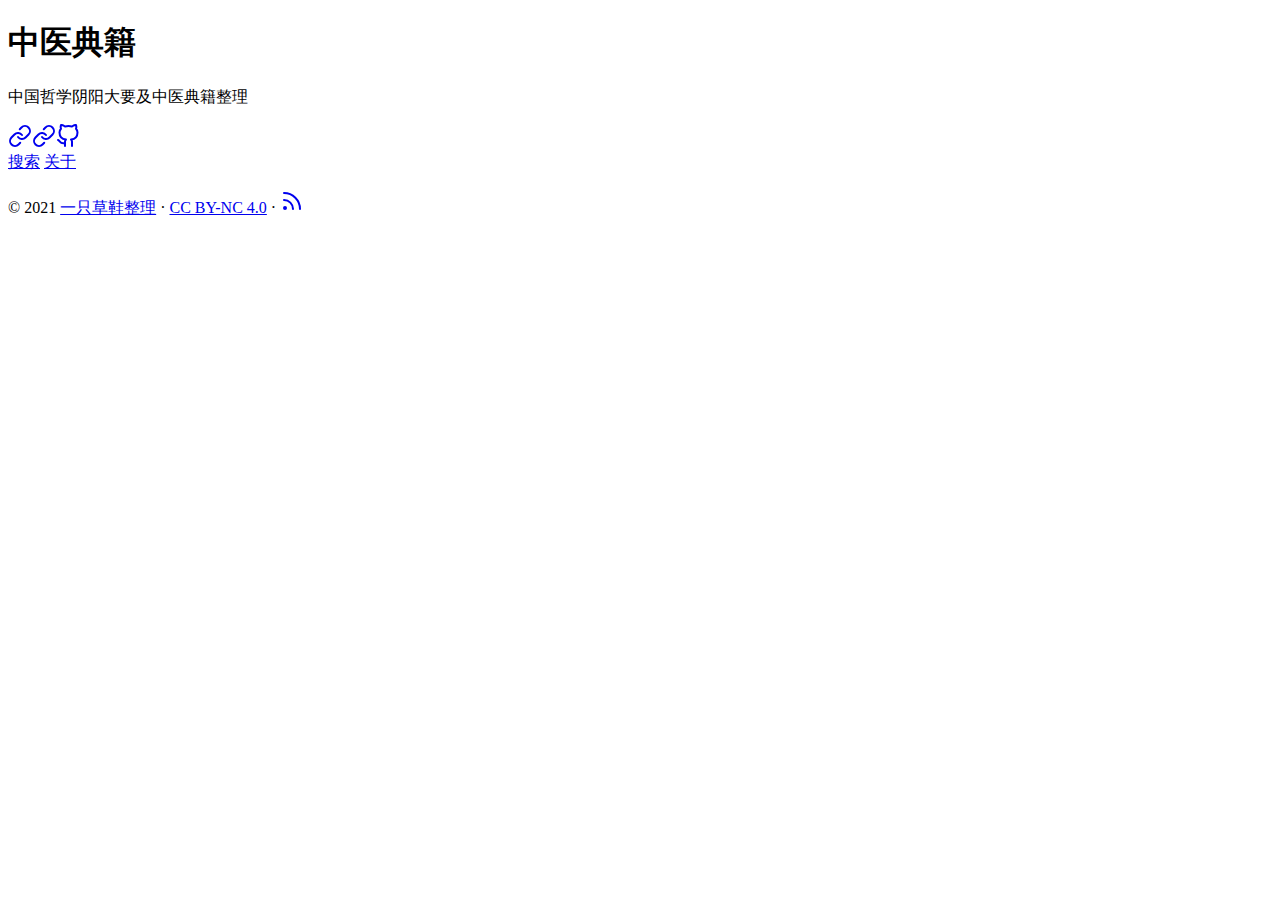
<file: docs/index.html>
<!DOCTYPE html>
<html lang="en-us">

<head>
	<meta name="generator" content="Hugo 0.88.1" />
	<meta charset="UTF-8">
	<meta name="viewport" content="width=device-width, initial-scale=1.0">
	<meta http-equiv="X-UA-Compatible" content="ie=edge">
	<meta name="theme-color" content="#494f5c">
	<meta name="msapplication-TileColor" content="#494f5c">
<meta itemprop="name" content="中医典籍">
<meta itemprop="description" content=""><meta property="og:title" content="中医典籍" />
<meta property="og:description" content="" />
<meta property="og:type" content="website" />
<meta property="og:url" content="https://example.com/" />

<meta name="twitter:card" content="summary"/>
<meta name="twitter:title" content="中医典籍"/>
<meta name="twitter:description" content=""/>

	<link rel="apple-touch-icon" sizes="180x180" href="/apple-touch-icon.png">
	<link rel="icon" type="image/png" sizes="32x32" href="/favicon-32x32.png">
	<link rel="icon" type="image/png" sizes="16x16" href="/favicon-16x16.png">
	<link rel="manifest" href="/site.webmanifest">
	<link rel="mask-icon" href="/safari-pinned-tab.svg" color="">
	<link rel="shortcut icon" href="/favicon.ico">

	<title>中医典籍</title>
	<link rel="alternate" type="application/rss+xml" href="https://example.com/index.xml" title="中医典籍" />
	<link rel="stylesheet" href="https://example.com/css/style.min.eac77496566fd7d5768fd650ddb0b2b181ca6a2d7c5fdd6fe6b8ba4bf47e566f.css" integrity="sha256-6sd0llZv19V2j9ZQ3bCysYHKai18X91v5ri6S/R+Vm8=" crossorigin="anonymous">
	
</head>

<body id="page">
	
	<div id="spotlight" class="animated fadeIn">
		<div id="home-center">
			<h1 id="home-title">中医典籍</h1>
			<p id="home-subtitle">中国哲学阴阳大要及中医典籍整理</p>
			<div id="home-social">
				<a href="https://gitee.com/" target="_blank" rel="noopener me" title="Gitee"><svg xmlns="http://www.w3.org/2000/svg" class="feather feather-link" width="24" height="24" viewBox="0 0 24 24" fill="none" stroke="currentColor" stroke-width="2" stroke-linecap="round" stroke-linejoin="round"><path d="M10 13a5 5 0 0 0 7.54.54l3-3a5 5 0 0 0-7.07-7.07l-1.72 1.71"></path><path d="M14 11a5 5 0 0 0-7.54-.54l-3 3a5 5 0 0 0 7.07 7.07l1.71-1.71"></path></svg></a><a href="https:///" target="_blank" rel="noopener me" title="微信公众号"><svg xmlns="http://www.w3.org/2000/svg" class="feather feather-link" width="24" height="24" viewBox="0 0 24 24" fill="none" stroke="currentColor" stroke-width="2" stroke-linecap="round" stroke-linejoin="round"><path d="M10 13a5 5 0 0 0 7.54.54l3-3a5 5 0 0 0-7.07-7.07l-1.72 1.71"></path><path d="M14 11a5 5 0 0 0-7.54-.54l-3 3a5 5 0 0 0 7.07 7.07l1.71-1.71"></path></svg></a><a href="https://github.com/" target="_blank" rel="noopener me" title="Github"><svg xmlns="http://www.w3.org/2000/svg" class="feather" width="24" height="24" viewBox="0 0 24 24" fill="none" stroke="currentColor" stroke-width="2" stroke-linecap="round" stroke-linejoin="round"><path d="M9 19c-5 1.5-5-2.5-7-3m14 6v-3.87a3.37 3.37 0 0 0-.94-2.61c3.14-.35 6.44-1.54 6.44-7A5.44 5.44 0 0 0 20 4.77 5.07 5.07 0 0 0 19.91 1S18.73.65 16 2.48a13.38 13.38 0 0 0-7 0C6.27.65 5.09 1 5.09 1A5.07 5.07 0 0 0 5 4.77a5.44 5.44 0 0 0-1.5 3.78c0 5.42 3.3 6.61 6.44 7A3.37 3.37 0 0 0 9 18.13V22"></path></svg></a>
			</div>
			<nav id="home-nav" class="site-nav">
				
				<a href="https://example.com/posts/">搜索</a>
				<a href="https://example.com/posts/about">关于</a>

			</nav>
		</div>
		<div id="home-footer">
			<p>
				&copy; 2021 <a href="https://example.com">一只草鞋整理</a> &#183; <a href="https://creativecommons.org/licenses/by-nc/4.0/" target="_blank" rel="noopener">CC BY-NC 4.0</a> &#183; <a href="https://example.com/posts/index.xml" target="_blank" title="rss"><svg xmlns="http://www.w3.org/2000/svg" width="24" height="24" viewBox="0 0 24 24" fill="none" stroke="currentColor" stroke-width="2" stroke-linecap="round" stroke-linejoin="round" class="feather feather-rss"><path d="M4 11a9 9 0 0 1 9 9"></path><path d="M4 4a16 16 0 0 1 16 16"></path><circle cx="5" cy="19" r="1"></circle></svg></a>
			</p>
		</div>
	</div>


	<script src="https://example.com/js/bundle.min.7d8545daa55d62427355498dd8da13f98ff79a7938ce7d2a5e2ae1ec0de3beb8.js" integrity="sha256-fYVF2qVdYkJzVUmN2NoT+Y/3mnk4zn0qXirh7A3jvrg=" crossorigin="anonymous"></script>
	

</body>

</html>
</file>
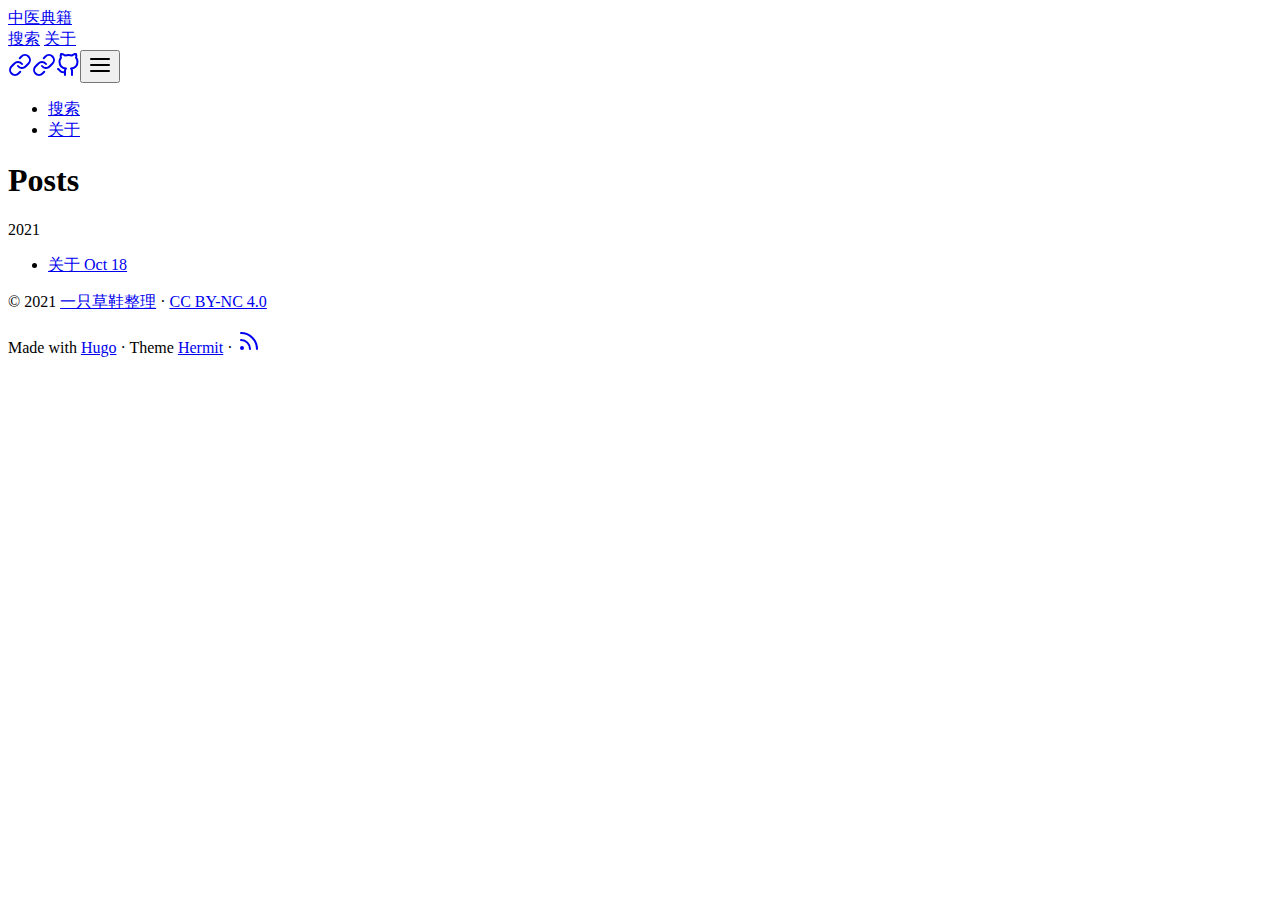
<file: docs/posts/index.html>
<!DOCTYPE html>
<html lang="en-us">

<head>
	<meta charset="UTF-8">
	<meta name="viewport" content="width=device-width, initial-scale=1.0">
	<meta http-equiv="X-UA-Compatible" content="ie=edge">
	<meta name="theme-color" content="#494f5c">
	<meta name="msapplication-TileColor" content="#494f5c">
<meta itemprop="name" content="Posts">
<meta itemprop="description" content=""><meta property="og:title" content="Posts" />
<meta property="og:description" content="" />
<meta property="og:type" content="website" />
<meta property="og:url" content="https://example.com/posts/" />

<meta name="twitter:card" content="summary"/>
<meta name="twitter:title" content="Posts"/>
<meta name="twitter:description" content=""/>

	<link rel="apple-touch-icon" sizes="180x180" href="/apple-touch-icon.png">
	<link rel="icon" type="image/png" sizes="32x32" href="/favicon-32x32.png">
	<link rel="icon" type="image/png" sizes="16x16" href="/favicon-16x16.png">
	<link rel="manifest" href="/site.webmanifest">
	<link rel="mask-icon" href="/safari-pinned-tab.svg" color="">
	<link rel="shortcut icon" href="/favicon.ico">

	<title>Posts</title>
	<link rel="alternate" type="application/rss+xml" href="https://example.com/posts/index.xml" title="Posts" />
	<link rel="stylesheet" href="https://example.com/css/style.min.eac77496566fd7d5768fd650ddb0b2b181ca6a2d7c5fdd6fe6b8ba4bf47e566f.css" integrity="sha256-6sd0llZv19V2j9ZQ3bCysYHKai18X91v5ri6S/R+Vm8=" crossorigin="anonymous">
</head>

<body id="page">
	
	<header id="site-header" class="animated slideInUp">
		<div class="hdr-wrapper section-inner">
			<div class="hdr-left">
				<div class="site-branding">
					<a href="https://example.com">中医典籍</a>
				</div>
				<nav class="site-nav hide-in-mobile">
					
				<a href="https://example.com/posts/">搜索</a>
				<a href="https://example.com/posts/about">关于</a>

				</nav>
			</div>
			<div class="hdr-right hdr-icons">
				<span class="hdr-social hide-in-mobile"><a href="https://gitee.com/" target="_blank" rel="noopener me" title="Gitee"><svg xmlns="http://www.w3.org/2000/svg" class="feather feather-link" width="24" height="24" viewBox="0 0 24 24" fill="none" stroke="currentColor" stroke-width="2" stroke-linecap="round" stroke-linejoin="round"><path d="M10 13a5 5 0 0 0 7.54.54l3-3a5 5 0 0 0-7.07-7.07l-1.72 1.71"></path><path d="M14 11a5 5 0 0 0-7.54-.54l-3 3a5 5 0 0 0 7.07 7.07l1.71-1.71"></path></svg></a><a href="https:///" target="_blank" rel="noopener me" title="微信公众号"><svg xmlns="http://www.w3.org/2000/svg" class="feather feather-link" width="24" height="24" viewBox="0 0 24 24" fill="none" stroke="currentColor" stroke-width="2" stroke-linecap="round" stroke-linejoin="round"><path d="M10 13a5 5 0 0 0 7.54.54l3-3a5 5 0 0 0-7.07-7.07l-1.72 1.71"></path><path d="M14 11a5 5 0 0 0-7.54-.54l-3 3a5 5 0 0 0 7.07 7.07l1.71-1.71"></path></svg></a><a href="https://github.com/" target="_blank" rel="noopener me" title="Github"><svg xmlns="http://www.w3.org/2000/svg" class="feather" width="24" height="24" viewBox="0 0 24 24" fill="none" stroke="currentColor" stroke-width="2" stroke-linecap="round" stroke-linejoin="round"><path d="M9 19c-5 1.5-5-2.5-7-3m14 6v-3.87a3.37 3.37 0 0 0-.94-2.61c3.14-.35 6.44-1.54 6.44-7A5.44 5.44 0 0 0 20 4.77 5.07 5.07 0 0 0 19.91 1S18.73.65 16 2.48a13.38 13.38 0 0 0-7 0C6.27.65 5.09 1 5.09 1A5.07 5.07 0 0 0 5 4.77a5.44 5.44 0 0 0-1.5 3.78c0 5.42 3.3 6.61 6.44 7A3.37 3.37 0 0 0 9 18.13V22"></path></svg></a></span><button id="menu-btn" class="hdr-btn" title=""><svg xmlns="http://www.w3.org/2000/svg" width="24" height="24" viewBox="0 0 24 24" fill="none" stroke="currentColor" stroke-width="2" stroke-linecap="round" stroke-linejoin="round" class="feather feather-menu"><line x1="3" y1="12" x2="21" y2="12"></line><line x1="3" y1="6" x2="21" y2="6"></line><line x1="3" y1="18" x2="21" y2="18"></line></svg></button>
			</div>
		</div>
	</header>
	<div id="mobile-menu" class="animated fast">
		<ul>
			<li><a href="https://example.com/posts/">搜索</a></li>
			<li><a href="https://example.com/posts/about">关于</a></li>
		</ul>
	</div>


	<main class="site-main section-inner thin animated fadeIn faster">
		<h1>Posts</h1>
		<div class="posts-group">
			<div class="post-year" id="2021">2021</div>
			<ul class="posts-list">
				<li class="post-item">
					<a href="https://example.com/posts/about/">
						<span class="post-title">关于</span>
						<span class="post-day">Oct 18</span>
					</a>
				</li>
			</ul>
		</div>
	</main>

	<footer id="site-footer" class="section-inner thin animated fadeIn faster">
		<p>&copy; 2021 <a href="https://example.com">一只草鞋整理</a> &#183; <a href="https://creativecommons.org/licenses/by-nc/4.0/" target="_blank" rel="noopener">CC BY-NC 4.0</a></p>
		<p>
			Made with <a href="https://gohugo.io/" target="_blank" rel="noopener">Hugo</a> &#183; Theme <a href="https://github.com/Track3/hermit" target="_blank" rel="noopener">Hermit</a> &#183; <a href="https://example.com/posts/index.xml" target="_blank" title="rss"><svg xmlns="http://www.w3.org/2000/svg" width="24" height="24" viewBox="0 0 24 24" fill="none" stroke="currentColor" stroke-width="2" stroke-linecap="round" stroke-linejoin="round" class="feather feather-rss"><path d="M4 11a9 9 0 0 1 9 9"></path><path d="M4 4a16 16 0 0 1 16 16"></path><circle cx="5" cy="19" r="1"></circle></svg></a>
		</p>
	</footer>



	<script src="https://example.com/js/bundle.min.7d8545daa55d62427355498dd8da13f98ff79a7938ce7d2a5e2ae1ec0de3beb8.js" integrity="sha256-fYVF2qVdYkJzVUmN2NoT+Y/3mnk4zn0qXirh7A3jvrg=" crossorigin="anonymous"></script>
	

</body>

</html>
</file>
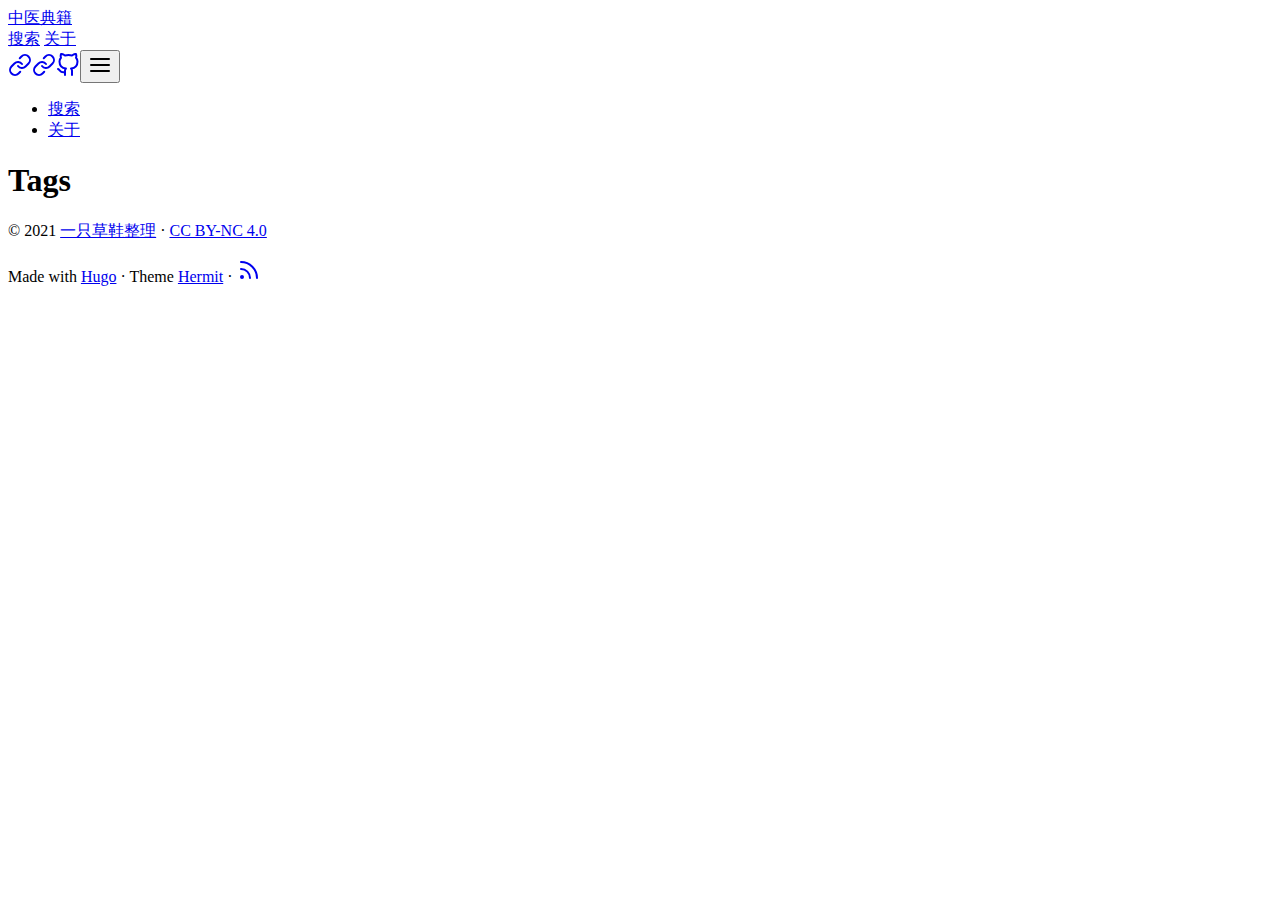
<file: docs/tags/index.html>
<!DOCTYPE html>
<html lang="en-us">

<head>
	<meta charset="UTF-8">
	<meta name="viewport" content="width=device-width, initial-scale=1.0">
	<meta http-equiv="X-UA-Compatible" content="ie=edge">
	<meta name="theme-color" content="#494f5c">
	<meta name="msapplication-TileColor" content="#494f5c">
<meta itemprop="name" content="Tags">
<meta itemprop="description" content=""><meta property="og:title" content="Tags" />
<meta property="og:description" content="" />
<meta property="og:type" content="website" />
<meta property="og:url" content="https://example.com/tags/" />

<meta name="twitter:card" content="summary"/>
<meta name="twitter:title" content="Tags"/>
<meta name="twitter:description" content=""/>

	<link rel="apple-touch-icon" sizes="180x180" href="/apple-touch-icon.png">
	<link rel="icon" type="image/png" sizes="32x32" href="/favicon-32x32.png">
	<link rel="icon" type="image/png" sizes="16x16" href="/favicon-16x16.png">
	<link rel="manifest" href="/site.webmanifest">
	<link rel="mask-icon" href="/safari-pinned-tab.svg" color="">
	<link rel="shortcut icon" href="/favicon.ico">

	<title>Tags</title>
	<link rel="alternate" type="application/rss+xml" href="https://example.com/tags/index.xml" title="Tags" />
	<link rel="stylesheet" href="https://example.com/css/style.min.eac77496566fd7d5768fd650ddb0b2b181ca6a2d7c5fdd6fe6b8ba4bf47e566f.css" integrity="sha256-6sd0llZv19V2j9ZQ3bCysYHKai18X91v5ri6S/R+Vm8=" crossorigin="anonymous">
</head>

<body id="page">
	
	<header id="site-header" class="animated slideInUp">
		<div class="hdr-wrapper section-inner">
			<div class="hdr-left">
				<div class="site-branding">
					<a href="https://example.com">中医典籍</a>
				</div>
				<nav class="site-nav hide-in-mobile">
					
				<a href="https://example.com/posts/">搜索</a>
				<a href="https://example.com/posts/about">关于</a>

				</nav>
			</div>
			<div class="hdr-right hdr-icons">
				<span class="hdr-social hide-in-mobile"><a href="https://gitee.com/" target="_blank" rel="noopener me" title="Gitee"><svg xmlns="http://www.w3.org/2000/svg" class="feather feather-link" width="24" height="24" viewBox="0 0 24 24" fill="none" stroke="currentColor" stroke-width="2" stroke-linecap="round" stroke-linejoin="round"><path d="M10 13a5 5 0 0 0 7.54.54l3-3a5 5 0 0 0-7.07-7.07l-1.72 1.71"></path><path d="M14 11a5 5 0 0 0-7.54-.54l-3 3a5 5 0 0 0 7.07 7.07l1.71-1.71"></path></svg></a><a href="https:///" target="_blank" rel="noopener me" title="微信公众号"><svg xmlns="http://www.w3.org/2000/svg" class="feather feather-link" width="24" height="24" viewBox="0 0 24 24" fill="none" stroke="currentColor" stroke-width="2" stroke-linecap="round" stroke-linejoin="round"><path d="M10 13a5 5 0 0 0 7.54.54l3-3a5 5 0 0 0-7.07-7.07l-1.72 1.71"></path><path d="M14 11a5 5 0 0 0-7.54-.54l-3 3a5 5 0 0 0 7.07 7.07l1.71-1.71"></path></svg></a><a href="https://github.com/" target="_blank" rel="noopener me" title="Github"><svg xmlns="http://www.w3.org/2000/svg" class="feather" width="24" height="24" viewBox="0 0 24 24" fill="none" stroke="currentColor" stroke-width="2" stroke-linecap="round" stroke-linejoin="round"><path d="M9 19c-5 1.5-5-2.5-7-3m14 6v-3.87a3.37 3.37 0 0 0-.94-2.61c3.14-.35 6.44-1.54 6.44-7A5.44 5.44 0 0 0 20 4.77 5.07 5.07 0 0 0 19.91 1S18.73.65 16 2.48a13.38 13.38 0 0 0-7 0C6.27.65 5.09 1 5.09 1A5.07 5.07 0 0 0 5 4.77a5.44 5.44 0 0 0-1.5 3.78c0 5.42 3.3 6.61 6.44 7A3.37 3.37 0 0 0 9 18.13V22"></path></svg></a></span><button id="menu-btn" class="hdr-btn" title=""><svg xmlns="http://www.w3.org/2000/svg" width="24" height="24" viewBox="0 0 24 24" fill="none" stroke="currentColor" stroke-width="2" stroke-linecap="round" stroke-linejoin="round" class="feather feather-menu"><line x1="3" y1="12" x2="21" y2="12"></line><line x1="3" y1="6" x2="21" y2="6"></line><line x1="3" y1="18" x2="21" y2="18"></line></svg></button>
			</div>
		</div>
	</header>
	<div id="mobile-menu" class="animated fast">
		<ul>
			<li><a href="https://example.com/posts/">搜索</a></li>
			<li><a href="https://example.com/posts/about">关于</a></li>
		</ul>
	</div>


	<main class="site-main section-inner thin animated fadeIn faster">
		<h1>Tags</h1>
	</main>

	<footer id="site-footer" class="section-inner thin animated fadeIn faster">
		<p>&copy; 2021 <a href="https://example.com">一只草鞋整理</a> &#183; <a href="https://creativecommons.org/licenses/by-nc/4.0/" target="_blank" rel="noopener">CC BY-NC 4.0</a></p>
		<p>
			Made with <a href="https://gohugo.io/" target="_blank" rel="noopener">Hugo</a> &#183; Theme <a href="https://github.com/Track3/hermit" target="_blank" rel="noopener">Hermit</a> &#183; <a href="https://example.com/posts/index.xml" target="_blank" title="rss"><svg xmlns="http://www.w3.org/2000/svg" width="24" height="24" viewBox="0 0 24 24" fill="none" stroke="currentColor" stroke-width="2" stroke-linecap="round" stroke-linejoin="round" class="feather feather-rss"><path d="M4 11a9 9 0 0 1 9 9"></path><path d="M4 4a16 16 0 0 1 16 16"></path><circle cx="5" cy="19" r="1"></circle></svg></a>
		</p>
	</footer>



	<script src="https://example.com/js/bundle.min.7d8545daa55d62427355498dd8da13f98ff79a7938ce7d2a5e2ae1ec0de3beb8.js" integrity="sha256-fYVF2qVdYkJzVUmN2NoT+Y/3mnk4zn0qXirh7A3jvrg=" crossorigin="anonymous"></script>
	

</body>

</html>
</file>
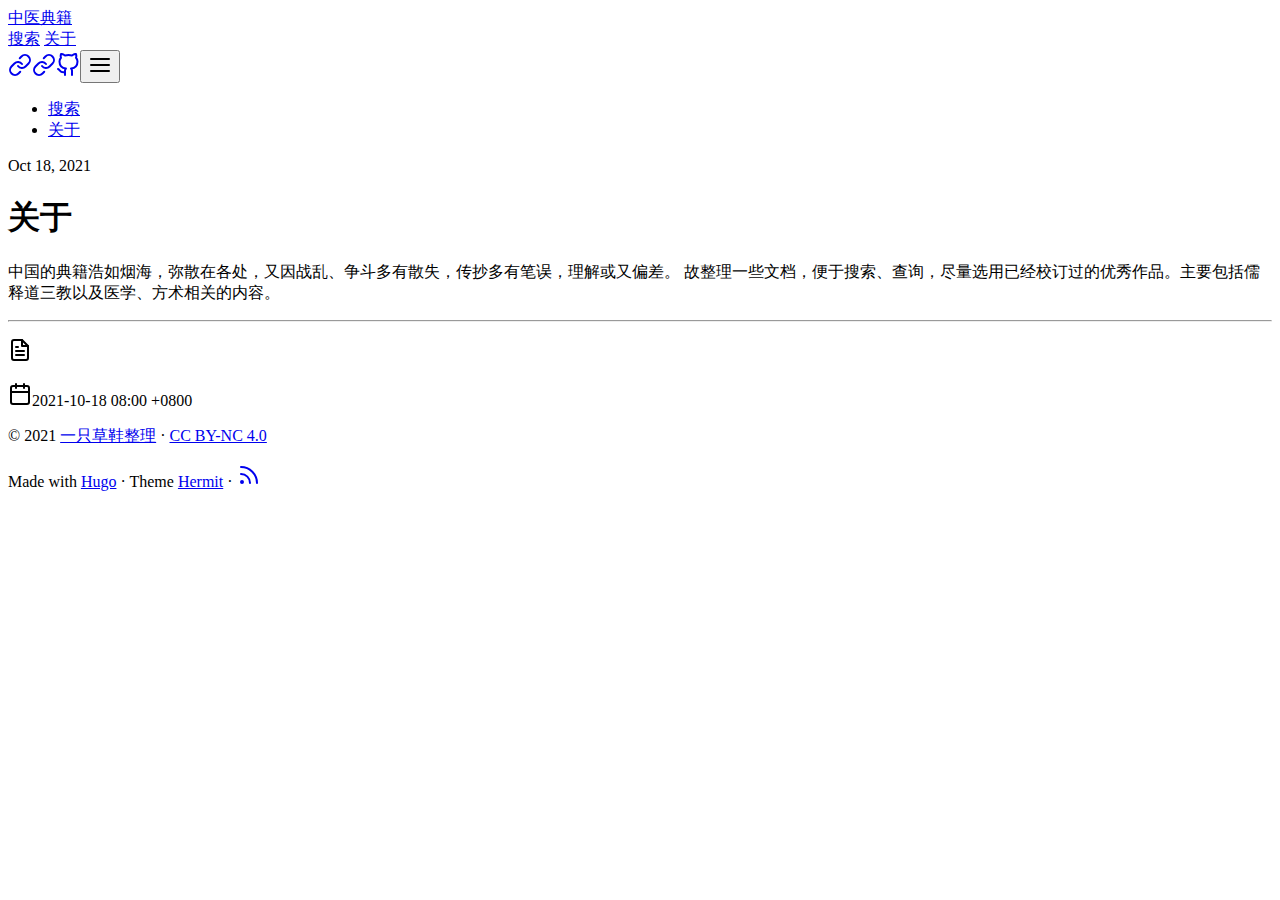
<file: docs/posts/about/index.html>
<!DOCTYPE html>
<html lang="en-us">

<head>
	<meta charset="UTF-8">
	<meta name="viewport" content="width=device-width, initial-scale=1.0">
	<meta http-equiv="X-UA-Compatible" content="ie=edge">
	<meta name="theme-color" content="#494f5c">
	<meta name="msapplication-TileColor" content="#494f5c">
<meta itemprop="name" content="关于">
<meta itemprop="description" content="中国的典籍浩如烟海，弥散在各处，又因战乱、争斗多有散失，传抄多有笔误，理解或又偏差。 故整理一些文档，便于搜索、查询，尽量选用已经校订过的优秀作品。主要包括儒释道三教以及医学、方术相关的内容。"><meta itemprop="datePublished" content="2021-10-18T00:00:00+00:00" />
<meta itemprop="dateModified" content="2021-10-18T00:00:00+00:00" />
<meta itemprop="wordCount" content="2">
<meta itemprop="keywords" content="" /><meta property="og:title" content="关于" />
<meta property="og:description" content="中国的典籍浩如烟海，弥散在各处，又因战乱、争斗多有散失，传抄多有笔误，理解或又偏差。 故整理一些文档，便于搜索、查询，尽量选用已经校订过的优秀作品。主要包括儒释道三教以及医学、方术相关的内容。" />
<meta property="og:type" content="article" />
<meta property="og:url" content="https://example.com/posts/about/" /><meta property="article:section" content="posts" />
<meta property="article:published_time" content="2021-10-18T00:00:00+00:00" />
<meta property="article:modified_time" content="2021-10-18T00:00:00+00:00" />

<meta name="twitter:card" content="summary"/>
<meta name="twitter:title" content="关于"/>
<meta name="twitter:description" content="中国的典籍浩如烟海，弥散在各处，又因战乱、争斗多有散失，传抄多有笔误，理解或又偏差。 故整理一些文档，便于搜索、查询，尽量选用已经校订过的优秀作品。主要包括儒释道三教以及医学、方术相关的内容。"/>

	<link rel="apple-touch-icon" sizes="180x180" href="/apple-touch-icon.png">
	<link rel="icon" type="image/png" sizes="32x32" href="/favicon-32x32.png">
	<link rel="icon" type="image/png" sizes="16x16" href="/favicon-16x16.png">
	<link rel="manifest" href="/site.webmanifest">
	<link rel="mask-icon" href="/safari-pinned-tab.svg" color="">
	<link rel="shortcut icon" href="/favicon.ico">

	<title>关于</title>
	<link rel="stylesheet" href="https://example.com/css/style.min.eac77496566fd7d5768fd650ddb0b2b181ca6a2d7c5fdd6fe6b8ba4bf47e566f.css" integrity="sha256-6sd0llZv19V2j9ZQ3bCysYHKai18X91v5ri6S/R+Vm8=" crossorigin="anonymous">
	
</head>

<body id="page">
	
	<header id="site-header" class="animated slideInUp">
		<div class="hdr-wrapper section-inner">
			<div class="hdr-left">
				<div class="site-branding">
					<a href="https://example.com">中医典籍</a>
				</div>
				<nav class="site-nav hide-in-mobile">
					
				<a href="https://example.com/posts/">搜索</a>
				<a href="https://example.com/posts/about">关于</a>

				</nav>
			</div>
			<div class="hdr-right hdr-icons">
				<span class="hdr-social hide-in-mobile"><a href="https://gitee.com/" target="_blank" rel="noopener me" title="Gitee"><svg xmlns="http://www.w3.org/2000/svg" class="feather feather-link" width="24" height="24" viewBox="0 0 24 24" fill="none" stroke="currentColor" stroke-width="2" stroke-linecap="round" stroke-linejoin="round"><path d="M10 13a5 5 0 0 0 7.54.54l3-3a5 5 0 0 0-7.07-7.07l-1.72 1.71"></path><path d="M14 11a5 5 0 0 0-7.54-.54l-3 3a5 5 0 0 0 7.07 7.07l1.71-1.71"></path></svg></a><a href="https:///" target="_blank" rel="noopener me" title="微信公众号"><svg xmlns="http://www.w3.org/2000/svg" class="feather feather-link" width="24" height="24" viewBox="0 0 24 24" fill="none" stroke="currentColor" stroke-width="2" stroke-linecap="round" stroke-linejoin="round"><path d="M10 13a5 5 0 0 0 7.54.54l3-3a5 5 0 0 0-7.07-7.07l-1.72 1.71"></path><path d="M14 11a5 5 0 0 0-7.54-.54l-3 3a5 5 0 0 0 7.07 7.07l1.71-1.71"></path></svg></a><a href="https://github.com/" target="_blank" rel="noopener me" title="Github"><svg xmlns="http://www.w3.org/2000/svg" class="feather" width="24" height="24" viewBox="0 0 24 24" fill="none" stroke="currentColor" stroke-width="2" stroke-linecap="round" stroke-linejoin="round"><path d="M9 19c-5 1.5-5-2.5-7-3m14 6v-3.87a3.37 3.37 0 0 0-.94-2.61c3.14-.35 6.44-1.54 6.44-7A5.44 5.44 0 0 0 20 4.77 5.07 5.07 0 0 0 19.91 1S18.73.65 16 2.48a13.38 13.38 0 0 0-7 0C6.27.65 5.09 1 5.09 1A5.07 5.07 0 0 0 5 4.77a5.44 5.44 0 0 0-1.5 3.78c0 5.42 3.3 6.61 6.44 7A3.37 3.37 0 0 0 9 18.13V22"></path></svg></a></span><button id="menu-btn" class="hdr-btn" title=""><svg xmlns="http://www.w3.org/2000/svg" width="24" height="24" viewBox="0 0 24 24" fill="none" stroke="currentColor" stroke-width="2" stroke-linecap="round" stroke-linejoin="round" class="feather feather-menu"><line x1="3" y1="12" x2="21" y2="12"></line><line x1="3" y1="6" x2="21" y2="6"></line><line x1="3" y1="18" x2="21" y2="18"></line></svg></button>
			</div>
		</div>
	</header>
	<div id="mobile-menu" class="animated fast">
		<ul>
			<li><a href="https://example.com/posts/">搜索</a></li>
			<li><a href="https://example.com/posts/about">关于</a></li>
		</ul>
	</div>


	<main class="site-main section-inner animated fadeIn faster">
		<article class="thin">
			<header class="post-header">
				<div class="post-meta"><span>Oct 18, 2021</span></div>
				<h1>关于</h1>
			</header>
			<div class="content">
				<p>中国的典籍浩如烟海，弥散在各处，又因战乱、争斗多有散失，传抄多有笔误，理解或又偏差。
故整理一些文档，便于搜索、查询，尽量选用已经校订过的优秀作品。主要包括儒释道三教以及医学、方术相关的内容。</p>

			</div>
			<hr class="post-end">
			<footer class="post-info">
				<p><svg xmlns="http://www.w3.org/2000/svg" width="24" height="24" viewBox="0 0 24 24" fill="none" stroke="currentColor" stroke-width="2" stroke-linecap="round" stroke-linejoin="round" class="feather feather-file-text"><path d="M14 2H6a2 2 0 0 0-2 2v16a2 2 0 0 0 2 2h12a2 2 0 0 0 2-2V8z"></path><polyline points="14 2 14 8 20 8"></polyline><line x1="16" y1="13" x2="8" y2="13"></line><line x1="16" y1="17" x2="8" y2="17"></line><polyline points="10 9 9 9 8 9"></polyline></svg></p>
				<p><svg xmlns="http://www.w3.org/2000/svg" width="24" height="24" viewBox="0 0 24 24" fill="none" stroke="currentColor" stroke-width="2" stroke-linecap="round" stroke-linejoin="round" class="feather feather-calendar"><rect x="3" y="4" width="18" height="18" rx="2" ry="2"></rect><line x1="16" y1="2" x2="16" y2="6"></line><line x1="8" y1="2" x2="8" y2="6"></line><line x1="3" y1="10" x2="21" y2="10"></line></svg>2021-10-18 08:00 &#43;0800</p>
			</footer>
		</article>
		<div class="post-nav thin">
		</div>
		<div id="comments" class="thin">
</div>
	</main>

	<footer id="site-footer" class="section-inner thin animated fadeIn faster">
		<p>&copy; 2021 <a href="https://example.com">一只草鞋整理</a> &#183; <a href="https://creativecommons.org/licenses/by-nc/4.0/" target="_blank" rel="noopener">CC BY-NC 4.0</a></p>
		<p>
			Made with <a href="https://gohugo.io/" target="_blank" rel="noopener">Hugo</a> &#183; Theme <a href="https://github.com/Track3/hermit" target="_blank" rel="noopener">Hermit</a> &#183; <a href="https://example.com/posts/index.xml" target="_blank" title="rss"><svg xmlns="http://www.w3.org/2000/svg" width="24" height="24" viewBox="0 0 24 24" fill="none" stroke="currentColor" stroke-width="2" stroke-linecap="round" stroke-linejoin="round" class="feather feather-rss"><path d="M4 11a9 9 0 0 1 9 9"></path><path d="M4 4a16 16 0 0 1 16 16"></path><circle cx="5" cy="19" r="1"></circle></svg></a>
		</p>
	</footer>



	<script src="https://example.com/js/bundle.min.7d8545daa55d62427355498dd8da13f98ff79a7938ce7d2a5e2ae1ec0de3beb8.js" integrity="sha256-fYVF2qVdYkJzVUmN2NoT+Y/3mnk4zn0qXirh7A3jvrg=" crossorigin="anonymous"></script>
	

</body>

</html>
</file>
